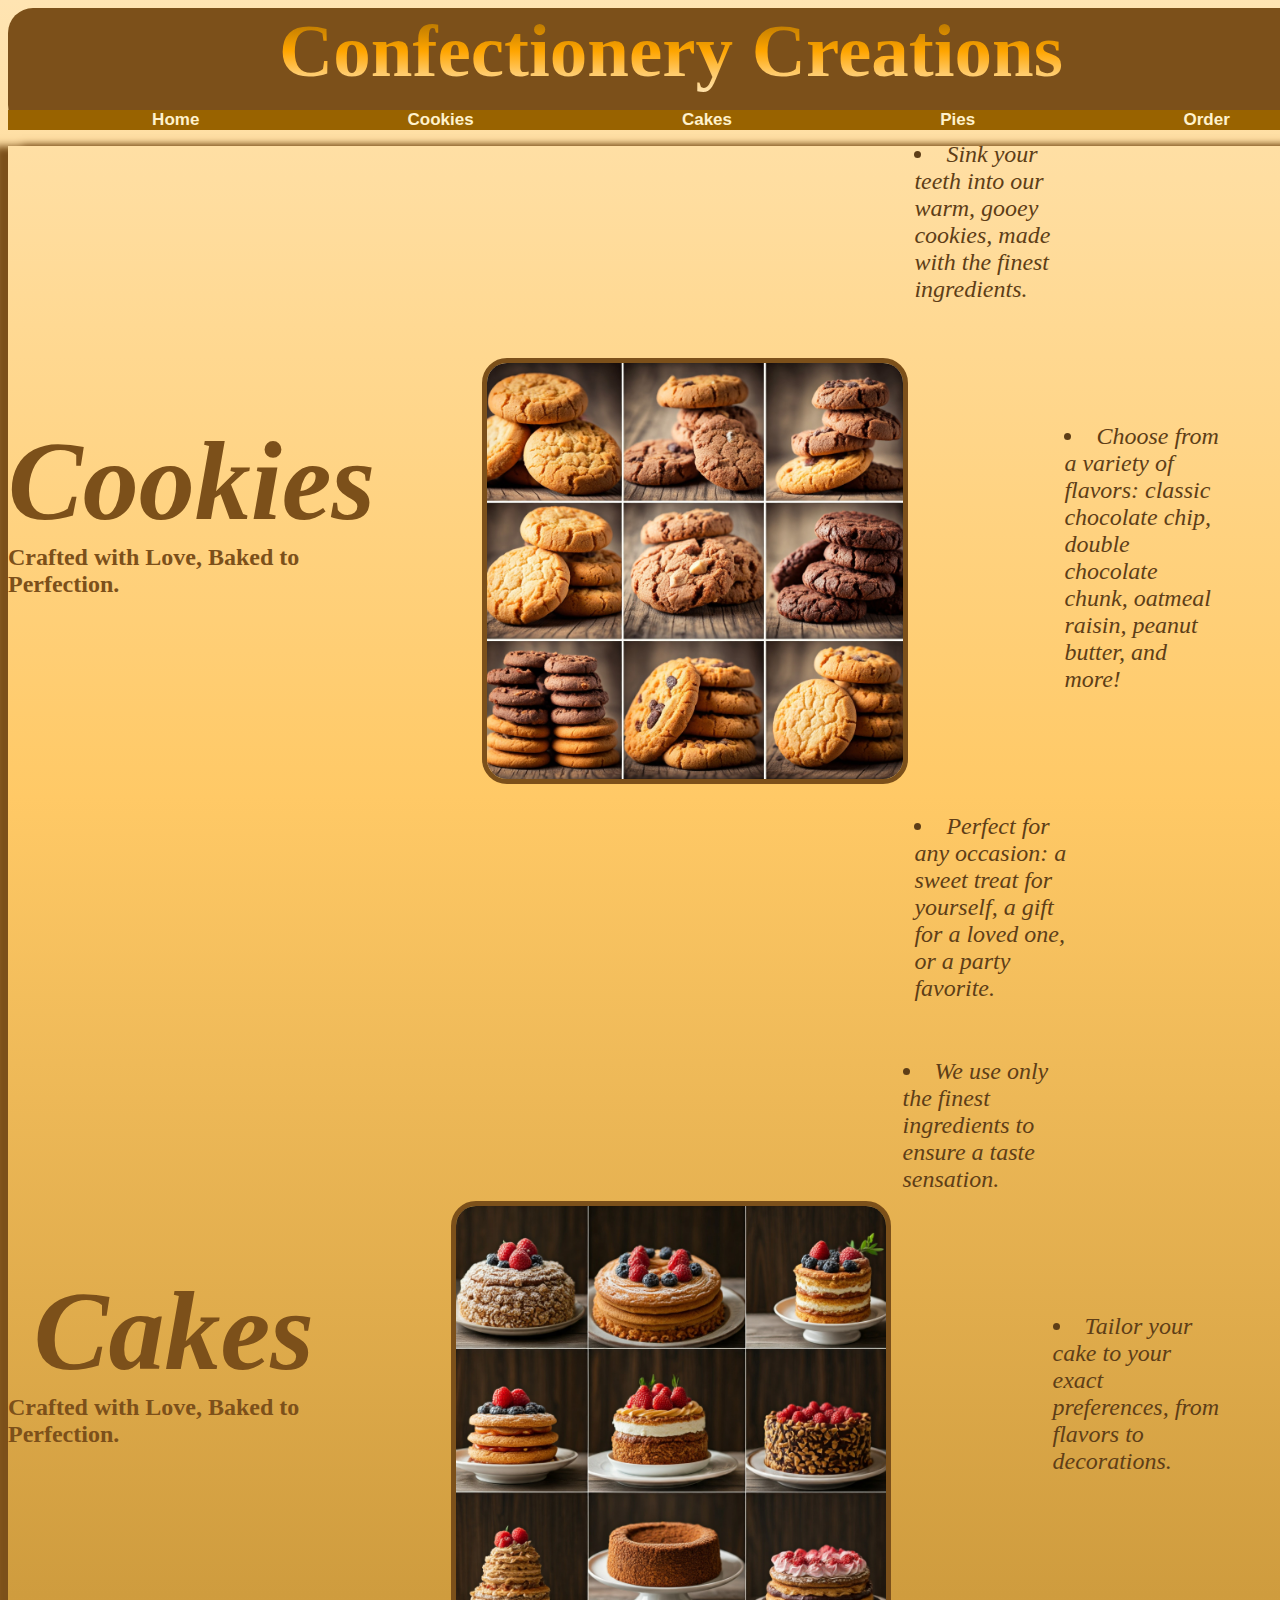
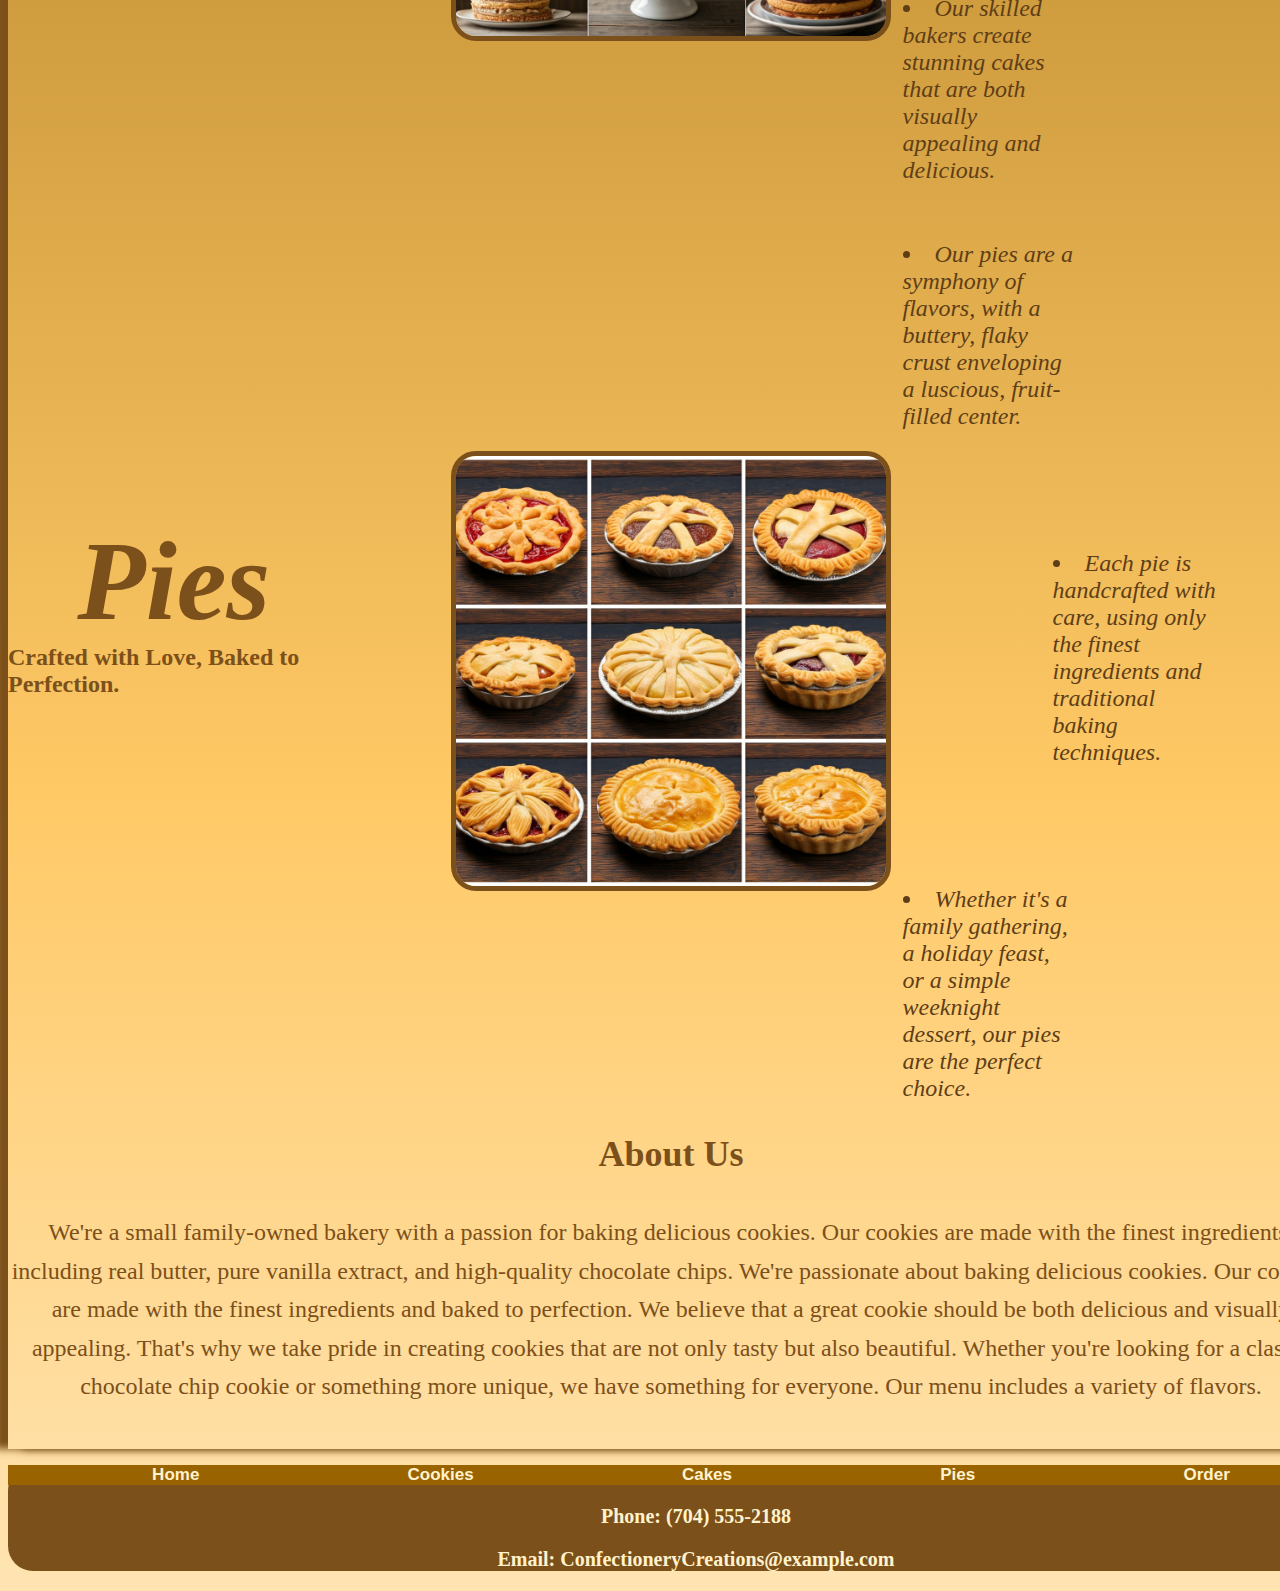
<file: index.html>
<!DOCTYPE html>
<html lang="en">

<html>
<head>
	<!-- 
		New Perspectives on HTML5 and CSS3, 8th Edition
		E-Commerce Website Project		
		
		Author: Matthew Robertson
		Date:

	-->	
	
	<!-- <p>Check out each day special by viewing our calendar</P>
	<div id="calendar"></div> -->
	
	<meta charset="utf-8" />
	<title>Confectionery Creations</title>
	<meta name="viewport" content="width=device-width, initial-scale=1">
	<link href="style_home.css" rel="stylesheet" />

	
</head>
<body>
	<header>
		<div class="header">
			<h1>Confectionery Creations</h1>
			<div id="nav">
				<ul>
					<li><a href="index.html">Home</a></li>
					<li><a href="cookies.html">Cookies</a></li>
					<li><a href="cakes.html">Cakes</a></li>
					<li><a href="pies.html">Pies</a></li>
					<li><a href="order.html">Order</a></li>
				</ul>
			</div>
		</div>	
	</header>
	<article>
		<section class="body">
			<div id="cookie">
				<h1><a href="cookies.html"><em>Cookies</em></a></h1>
				<h2>Crafted with Love, Baked to Perfection.</h2>
				<img src="cookie.jpg" alt="cookie"/>
				<ul>
					<li><i>Sink your teeth into our warm, gooey cookies, made with the finest ingredients.</i></li>
					<li><i>Choose from a variety of flavors: classic chocolate chip, double chocolate chunk, oatmeal raisin, peanut butter, and more!</i></li>
					<li><i>Perfect for any occasion: a sweet treat for yourself, a gift for a loved one, or a party favorite.</i></li>
				</ul>
			</div>
			<div id="cake">
				<h1><a href="cakes.html"><em>Cakes</em></a></h1>
				<h2>Crafted with Love, Baked to Perfection.</h2>
				<img src="cake.jpg" alt="cake" />
				<ul>
					<li><i>We use only the finest ingredients to ensure a taste sensation.</i></li>
					<li><i>Tailor your cake to your exact preferences, from flavors to decorations.</i></li>
					<li><i>Our skilled bakers create stunning cakes that are both visually appealing and delicious.</i></li>
				</ul>
			</div>
			<div id="pie">
				<h1><a href="pies.html"><em>Pies</em></a></h1>
				<h2>Crafted with Love, Baked to Perfection.</h2>
				<img src="pie.jpg" alt="pie" />
				<ul>
					<li><i>Our pies are a symphony of flavors, with a buttery, flaky crust enveloping a luscious, fruit-filled center.</i></li>
					<li><i>Each pie is handcrafted with care, using only the finest ingredients and traditional baking techniques.</i></li>
					<li><i>Whether it's a family gathering, a holiday feast, or a simple weeknight dessert, our pies are the perfect choice.</i></li>
				</ul>
			</div>
			<div class="about">
				<h2>About Us</h2>
				<p>We're a small family-owned bakery with a passion for baking delicious cookies. Our cookies are made with the finest ingredients, including real butter, pure vanilla extract, and high-quality chocolate chips.
					We're passionate about baking delicious cookies. Our cookies are made with the finest ingredients and baked to perfection.
					We believe that a great cookie should be both delicious and visually appealing. That's why we take pride in creating cookies that are not only tasty but also beautiful.
					Whether you're looking for a classic chocolate chip cookie or something more unique, we have something for everyone. Our menu includes a variety of flavors.
				</p>
			</div>
		</section>
	</article>
</body>
<footer>
	<div class="foot">
		<div id="nav">
				<ul>
					<li><a href="index.html">Home</a></li>
					<li><a href="cookies.html">Cookies</a></li>
					<li><a href="cakes.html">Cakes</a></li>
					<li><a href="pies.html">Pies</a></li>
					<li><a href="order.html">Order</a></li>
				</ul>
			</div>
		<div class="contact">
			<p>
				<strong>Phone:</strong><a href="tel:+17045552188"> (704) 555-2188</a></p>
				<strong>Email:</strong><a href="mailto:confectionerycreations@example.com"> ConfectioneryCreations@example.com</a>
			</p>
		</div>
	</div>
</footer>
</html>
</file>
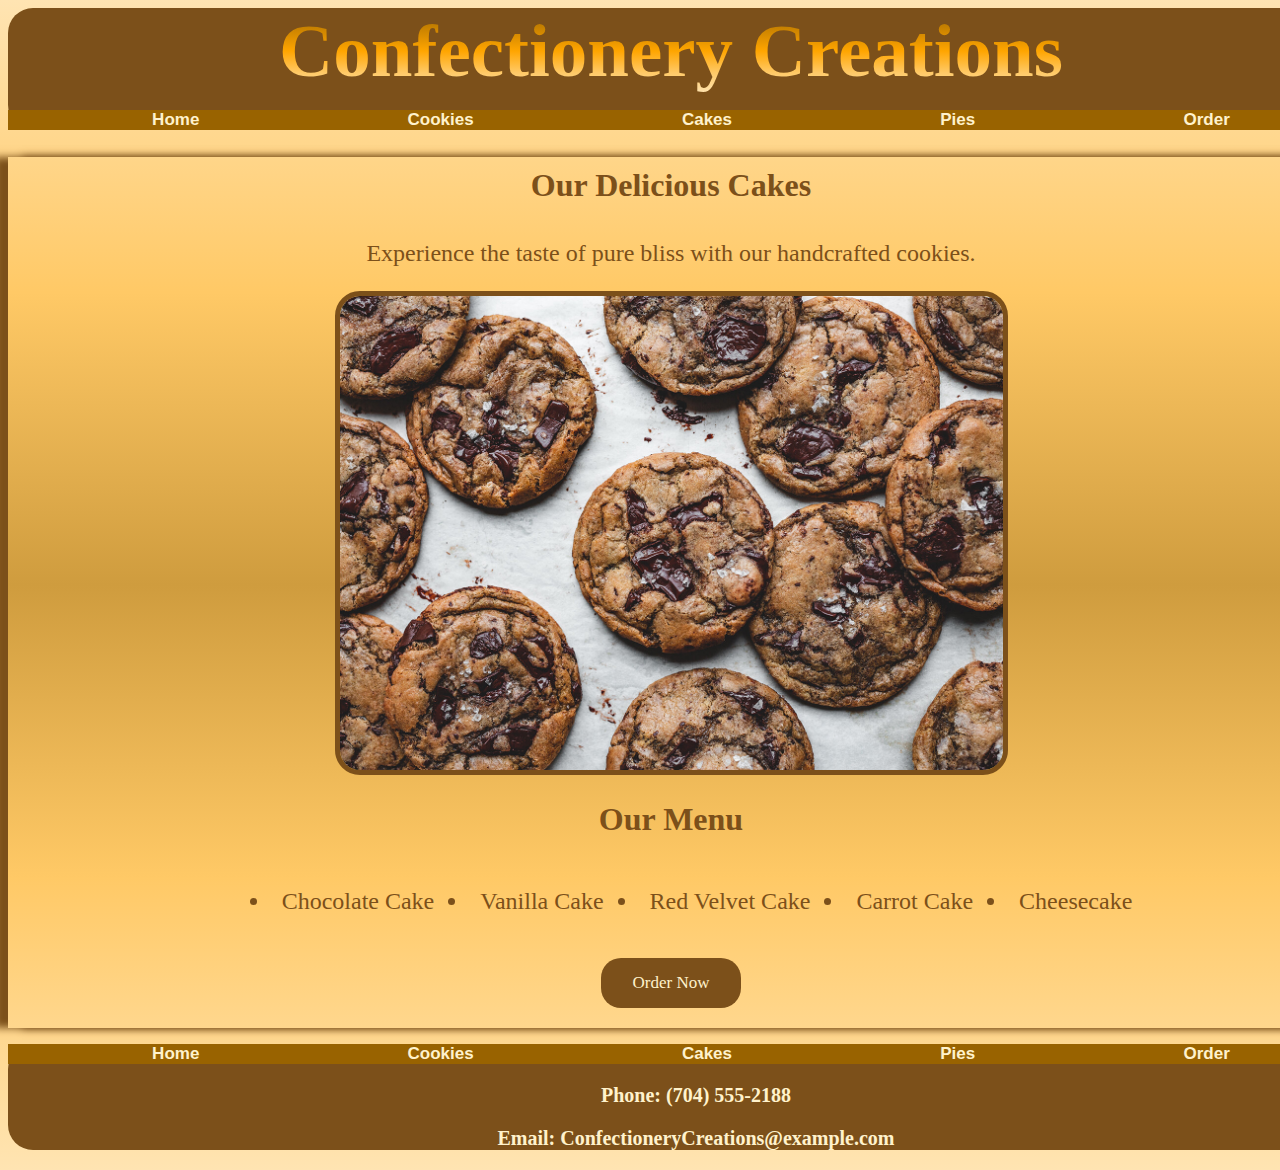
<file: cakes.html>
<!DOCTYPE html>
<html lang="en">

<html>
<head>
	<!-- 
		New Perspectives on HTML5 and CSS3, 8th Edition
		E-Commerce Website Project		
		
		Author: Matthew Robertson
		Date:

	-->	
	
	<!-- <p>Check out each day special by viewing our calendar</P>
	<div id="calendar"></div> -->
	
	<meta charset="utf-8" />
	<title>Confectionery Cookies</title>
	<meta name="viewport" content="width=device-width, initial-scale=1">
	<link href="style_goods.css" rel="stylesheet" />
	
</head>
<body>
	<header>
		<div class="header">
			<h1>Confectionery Creations</h1>
			<div id="nav">
				<ul>
					<li><a href="index.html">Home</a></li>
					<li><a href="cookies.html">Cookies</a></li>
					<li><a href="cakes.html">Cakes</a></li>
					<li><a href="pies.html">Pies</a></li>
					<li><a href="order.html">Order</a></li>
				</ul>
			</div>
		</div>	
	</header>
	<article>
        <div class="cake">
            <h2>Our Delicious Cakes</h2>
			<p>Experience the taste of pure bliss with our handcrafted cookies.</p>
			<img src="cookie1.jpeg" alt="A delicious cookie">
        </div>
		<div class="menu">
			<h2>Our Menu</h2>
			<ul>
				<li>Chocolate Cake</li>
				<li>Vanilla Cake</li>
				<li>Red Velvet Cake</li>
				<li>Carrot Cake</li>
				<li>Cheesecake</li>
			</ul>
			<a href="order.html" class="button">Order Now</a>
		</div>		
    </article>
	<footer>
	<div class="foot">
		<div id="nav">
				<ul>
					<li><a href="index.html">Home</a></li>
					<li><a href="cookies.html">Cookies</a></li>
					<li><a href="cake.html">Cakes</a></li>
					<li><a href="pies.html">Pies</a></li>
					<li><a href="order.html">Order</a></li>
				</ul>
			</div>
		<div class="contact">
			<p>
				<strong>Phone:</strong><a href="tel:+17045552188"> (704) 555-2188</a></p>
				<strong>Email:</strong><a href="mailto:confectionerycreations@example.com"> ConfectioneryCreations@example.com</a>
			</p>
		</div>
	</div>
</footer>
</html>
</file>
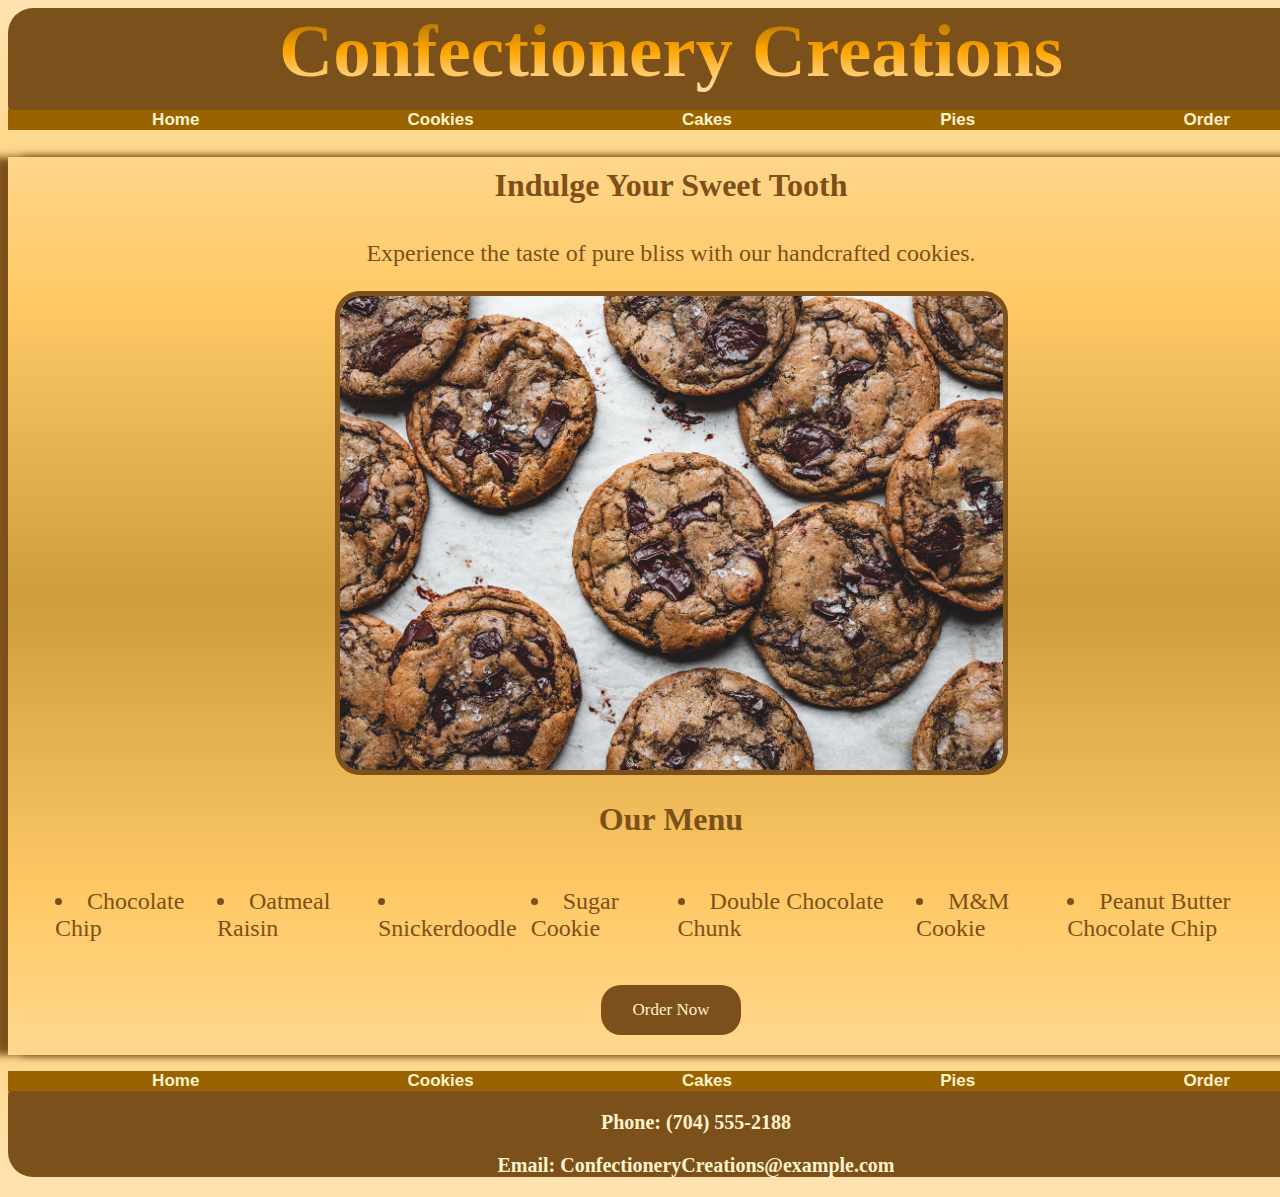
<file: cookies.html>
<!DOCTYPE html>
<html lang="en">

<html>
<head>
	<!-- 
		New Perspectives on HTML5 and CSS3, 8th Edition
		E-Commerce Website Project		
		
		Author: Matthew Robertson
		Date:

	-->	
	
	<!-- <p>Check out each day special by viewing our calendar</P>
	<div id="calendar"></div> -->
	
	<meta charset="utf-8" />
	<title>Confectionery Cookies</title>
	<meta name="viewport" content="width=device-width, initial-scale=1">
	<link href="style_goods.css" rel="stylesheet" />
	
</head>
<body>
	<header>
		<div class="header">
			<h1>Confectionery Creations</h1>
			<div id="nav">
				<ul>
					<li><a href="index.html">Home</a></li>
					<li><a href="cookies.html">Cookies</a></li>
					<li><a href="cakes.html">Cakes</a></li>
					<li><a href="pies.html">Pies</a></li>
					<li><a href="order.html">Order</a></li>
				</ul>
			</div>
		</div>	
	</header>
	<article>
        <div class="cookie">
            <h2>Indulge Your Sweet Tooth</h2>
			<p>Experience the taste of pure bliss with our handcrafted cookies.</p>
			<img src="cookie1.jpeg" alt="A delicious cookie">
        </div>
		<div class="menu">
			<h2>Our Menu</h2>
			<ul>
				<li>Chocolate Chip</li>
				<li>Oatmeal Raisin</li>
				<li>Snickerdoodle</li>
				<li>Sugar Cookie</li>
				<li>Double Chocolate Chunk</li>
				<li>M&M Cookie</li>
				<li>Peanut Butter Chocolate Chip</li>
			</ul>
			<a href="order.html" class="button">Order Now</a>
		</div>		
    </article>
	<footer>
	<div class="foot">
		<div id="nav">
				<ul>
					<li><a href="index.html">Home</a></li>
					<li><a href="cookies.html">Cookies</a></li>
					<li><a href="cake.html">Cakes</a></li>
					<li><a href="pies.html">Pies</a></li>
					<li><a href="order.html">Order</a></li>
				</ul>
			</div>
		<div class="contact">
			<p>
				<strong>Phone:</strong><a href="tel:+17045552188"> (704) 555-2188</a></p>
				<strong>Email:</strong><a href="mailto:confectionerycreations@example.com"> ConfectioneryCreations@example.com</a>
			</p>
		</div>
	</div>
</footer>
</html>
</file>
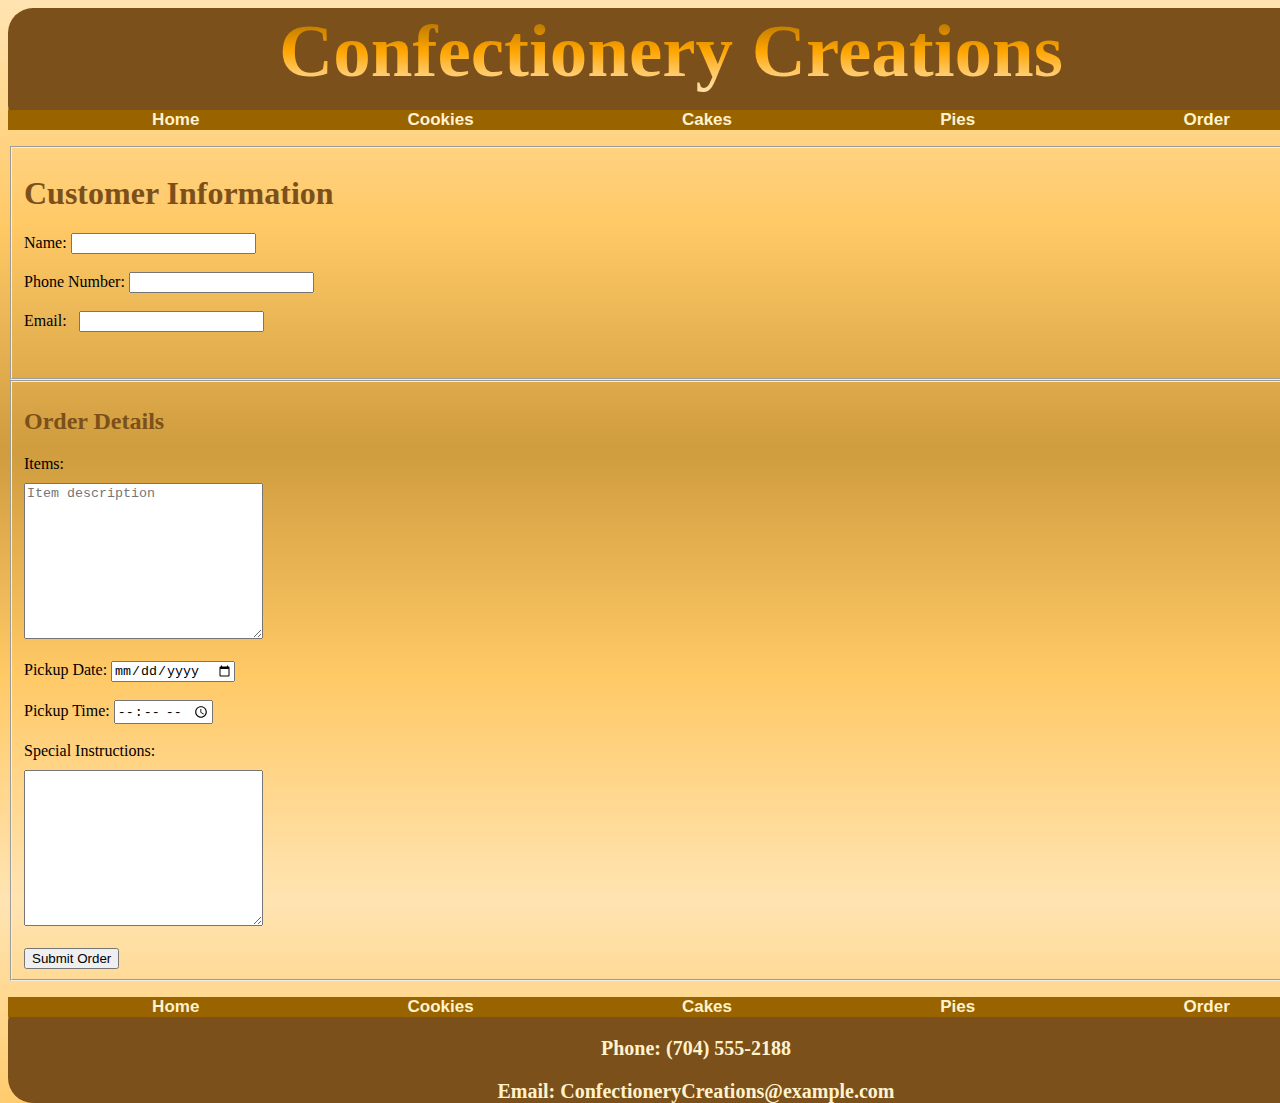
<file: order.html>
<!DOCTYPE html>
<html lang="en">

<html>
<head>
	<!-- 
		New Perspectives on HTML5 and CSS3, 8th Edition
		E-Commerce Website Project		
		
		Author: Matthew Robertson
		Date:

	-->	
	
	<!-- <p>Check out each day special by viewing our calendar</P>
	<div id="calendar"></div> -->
	
	<meta charset="utf-8" />
	<title>Confectionery Cookies</title>
	<meta name="viewport" content="width=device-width, initial-scale=1">
	<link href="style_order.css" rel="stylesheet" />
	
</head>
<body>
	<header>
		<div class="header">
			<h1>Confectionery Creations</h1>
			<div id="nav">
				<ul>
					<li><a href="index.html">Home</a></li>
					<li><a href="cookies.html">Cookies</a></li>
					<li><a href="cakes.html">Cakes</a></li>
					<li><a href="pies.html">Pies</a></li>
					<li><a href="order.html">Order</a></li>
				</ul>
			</div>
		</div>	
	</header>
	<article>
		<form id="order">
			<fieldset id="custInfo">
				<h1>Customer Information</h1>
			
				<label for="name">Name:</label>
				<input type="text" id="name" name="custName" required>
				<br><br>

				<label for="phone">Phone Number:</label>
				<input type="tel" id="phone" name="custPhone" required>
				<br><br>

				<label for="email">Email:</label>   
				<input type="email" id="email" name="custEmail" required>
				<br><br>   
			</fieldset>
			<fieldset id="orderDetails">
				<h2>Order Details</h2>

				<label for="items">Items:</label><br>
				<textarea id="items" name="custItems" placeholder="Item description" required></textarea>
				<br><br>

				<label for="pickupDate">Pickup Date:</label>
				<input type="date" id="pickupDate" name="pickupDate" required>
				<br><br>

				<label for="pickupTime">Pickup Time:</label>
				<input type="time" id="pickupTime" name="pickupTime" required>
				<br><br>

				<label for="specialInstructions">Special Instructions:</label><br>
				<textarea id="specialInstructions" name="specialInstructions" rows="3" cols="30"></textarea>
				<br><br>
				<input type="submit" value="Submit Order">
			</fieldset>
		</form>		
    </article>
<footer>
	<div class="foot">
		<div id="nav">
				<ul>
					<li><a href="index.html">Home</a></li>
					<li><a href="cookies.html">Cookies</a></li>
					<li><a href="cake.html">Cakes</a></li>
					<li><a href="pies.html">Pies</a></li>
					<li><a href="order.html">Order</a></li>
				</ul>
			</div>
		<div class="contact">
			<p>
				<strong>Phone:</strong><a href="tel:+17045552188"> (704) 555-2188</a></p>
				<strong>Email:</strong><a href="mailto:confectionerycreations@example.com"> ConfectioneryCreations@example.com</a>
			</p>
		</div>
	</div>
</footer>
</html>
</file>
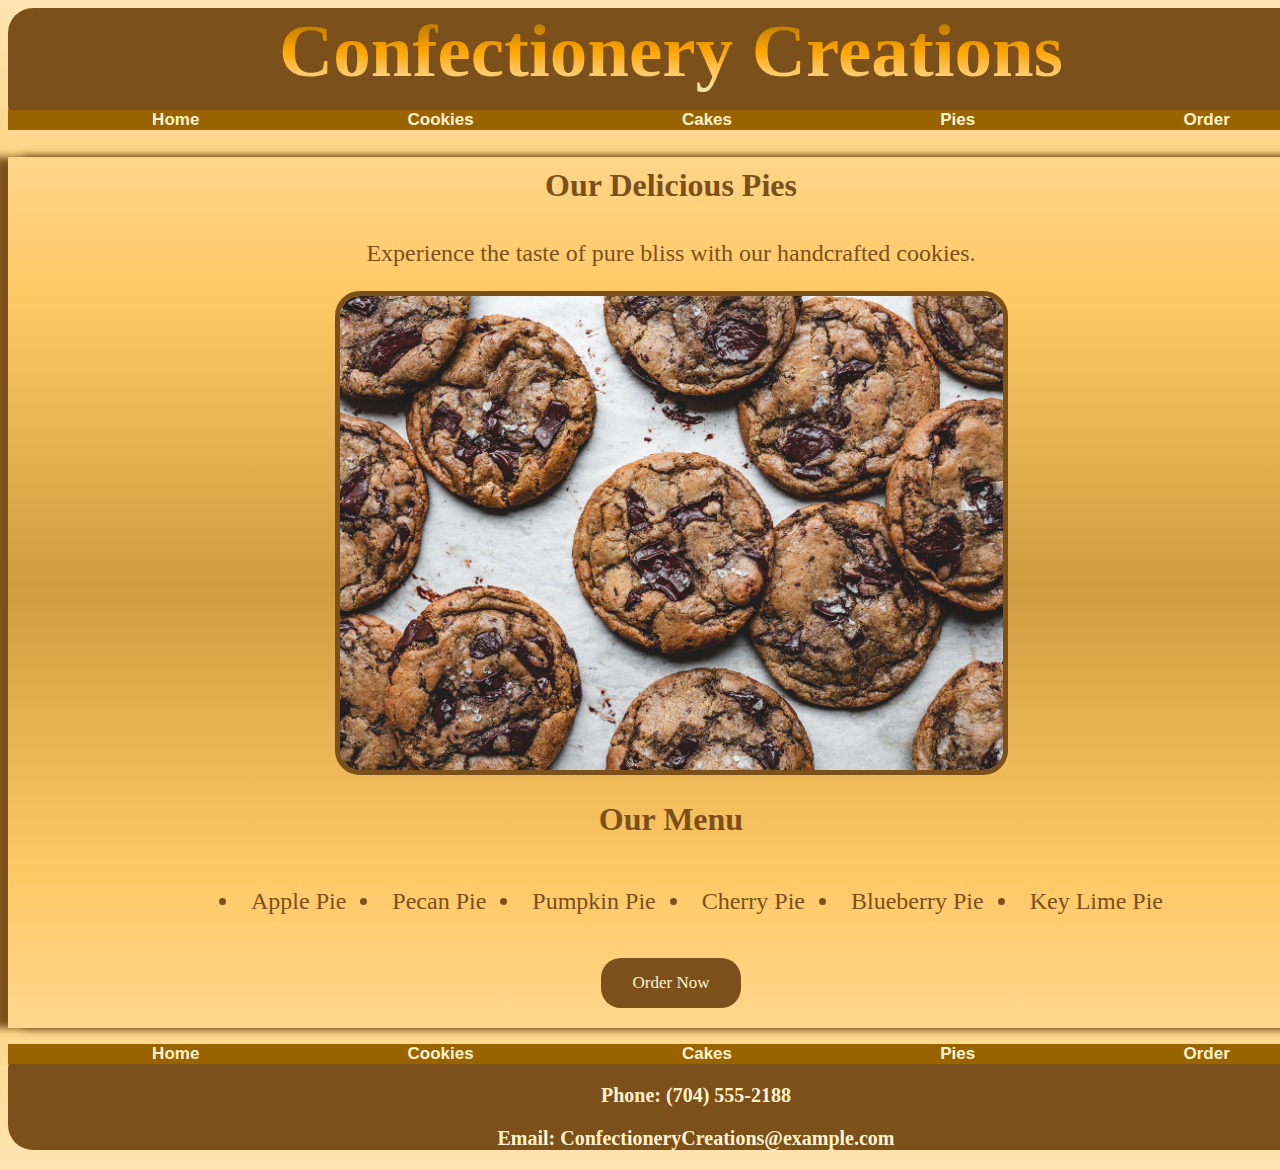
<file: pies.html>
<!DOCTYPE html>
<html lang="en">

<html>
<head>
	<!-- 
		New Perspectives on HTML5 and CSS3, 8th Edition
		E-Commerce Website Project		
		
		Author: Matthew Robertson
		Date:

	-->	
	
	<!-- <p>Check out each day special by viewing our calendar</P>
	<div id="calendar"></div> -->
	
	<meta charset="utf-8" />
	<title>Confectionery Cookies</title>
	<meta name="viewport" content="width=device-width, initial-scale=1">
	<link href="style_goods.css" rel="stylesheet" />
	
</head>
<body>
	<header>
		<div class="header">
			<h1>Confectionery Creations</h1>
			<div id="nav">
				<ul>
					<li><a href="index.html">Home</a></li>
					<li><a href="cookies.html">Cookies</a></li>
					<li><a href="cakes.html">Cakes</a></li>
					<li><a href="pies.html">Pies</a></li>
					<li><a href="order.html">Order</a></li>
				</ul>
			</div>
		</div>	
	</header>
	<article>
        <div class="pie">
            <h2>Our Delicious Pies</h2>
			<p>Experience the taste of pure bliss with our handcrafted cookies.</p>
			<img src="cookie1.jpeg" alt="A delicious cookie">
        </div>
		<div class="menu">
			<h2>Our Menu</h2>
			<ul>
				<li>Apple Pie</li>
				<li>Pecan Pie</li>
				<li>Pumpkin Pie</li>
				<li>Cherry Pie</li>
				<li>Blueberry Pie</li>
				<li>Key Lime Pie</li>
			</ul>
			<a href="order.html" class="button">Order Now</a>
		</div>		
    </article>
	<footer>
	<div class="foot">
		<div id="nav">
				<ul>
					<li><a href="index.html">Home</a></li>
					<li><a href="cookies.html">Cookies</a></li>
					<li><a href="cake.html">Cakes</a></li>
					<li><a href="pies.html">Pies</a></li>
					<li><a href="order.html">Order</a></li>
				</ul>
			</div>
		<div class="contact">
			<p>
				<strong>Phone:</strong><a href="tel:+17045552188"> (704) 555-2188</a></p>
				<strong>Email:</strong><a href="mailto:confectionerycreations@example.com"> ConfectioneryCreations@example.com</a>
			</p>
		</div>
	</div>
</footer>
</html>
</file>
<file: style_home.css>
@charset "utf-8";

/* 
	New Perspectives on HTML5 and CSS3, 8th Edition
	E-Commerce Website Project		
		
	Author: Matthew Robertson
	Date:
*/


/* HTML, header, and nav styles */
html {
	min-width: 1342px;
	max-width: 2187px;
	margin-left: auto;
	margin-right: auto;
	width: 100%;
	/*background-color: #fff2cc;*/
	background: linear-gradient(rgb(255,228,178) , rgb(255,201,102), rgb(207,156,62), rgb(255,201,102), rgb(255,228,178));
}

.header {
	background-color: #7c501a;
	text-align: center;
	border-radius: 25px;
}

.header h1 {
	background: linear-gradient(to top, rgb(255,228,178), rgb(255,201,102), rgb(255,165,0), rgb(204,132,0), rgb(153,99,0));
	color: transparent;
	background-clip: text;
	font-size: 75px;
	margin: 0;
	font-weight: bold;
}

#nav {
	background-color: rgb(153,99,0);
}

#nav ul {
	display: flex;
}

#nav ul li {
	list-style: none;
	margin: 0 auto;
	font-size: 17px;
}

#nav ul li a {
	text-decoration: none;
	color: #fff2cc;
	font-family: Arial;
	font-weight: bold;
	transition: 0.4s ease-in-out;
}

#nav ul li a:hover {
	background: linear-gradient(to top, rgb(255,228,178), rgb(255,201,102), rgb(255,165,0), rgb(204,132,0), rgb(153,99,0));
	color: transparent;
	background-clip: text;
}

/* ======================================== */
/* Main body style */
article {
	box-shadow: 14px 0px 8px #7c501a, -14px 0px 8px #7c501a;
}

/* Body style cookie */
#cookie {
	display: grid;
	grid-template-columns: 1fr 2fr 1fr;
	grid-auto-rows: 850px;
	align-items: center;
	justify-items: center;
	
}

#cookie h1 {
	position: relative;
	top: 250px;
	grid-row: 1;
	grid-column: 1;
	align-self: start;
}

/* ==Grid 1== */
#cookie h1 a {
	color: #7c501a;
	font-size: 3.5em;
	text-decoration: none;
	transition: 0.4s ease-in-out;
}

#cookie h1 a:hover {
	background-color: orange;
	color: transparent;
	background-clip: text;
}

/* ==Grid 2== */
#cookie h2 {
	grid-row: 1;
	grid-column: 1;
	color: #7c501a;
	
}

#cookie img {
	
	grid-row: 1;
	grid-column: 2;
	margin-left: auto;
	margin-right: auto;
	width: 65%;
	border-radius: 25px;
	border: 5px solid #7c501a;
}

/* ==Grid 3== */
#cookie ul {
	list-style-position: inside;
	font-size: 24px;	
}

#cookie ul li {
	color: #5e3e17;
	padding: 60px;
}

#cookie ul li:nth-child(1) {
	position: relative;
	right: 200px;
	
}

#cookie ul li:nth-child(2) {
	position: relative;
	right: 50px;
	
}

#cookie ul li:nth-child(3) {
	position: relative;
	right: 200px;
	
}

#cookie ul li:nth-child(4) {
	position: relative;
	right: 50px;
}

/* ======================================== */
/* Body style cake */
#cake {
	display: grid;
	grid-template-columns: 1fr 2fr 1fr;
	grid-auto-rows: 850px;
	align-items: center;
	justify-items: center;
}

#cake h1 {
	position: relative;
	top: 250px;
	grid-row: 1;
	grid-column: 1;
	align-self: start;
}

/* ==Grid 1== */
#cake h1 a {
	color: #7c501a;
	font-size: 3.5em;
	text-decoration: none;
	transition: 0.4s ease-in-out;
}

#cake h1 a:hover {
	background-color: orange;
	color: transparent;
	background-clip: text;
}

/* ==Grid 2== */
#cake h2 {
	grid-row: 1;
	grid-column: 1;
	color: #7c501a;
	
}

#cake img {
	grid-row: 1;
	grid-column: 2;
	margin-left: auto;
	margin-right: auto;
	width: 65%;
	border-radius: 25px;
	border: 5px solid #7c501a;
}

/* ==Grid 3== */
#cake ul {
	list-style-position: inside;
	font-size: 24px;	
}

#cake ul li {
	color: #5e3e17;
	padding: 60px;
}

#cake ul li:nth-child(1) {
	position: relative;
	right: 200px;
	
}

#cake ul li:nth-child(2) {
	position: relative;
	right: 50px;
	
}

#cake ul li:nth-child(3) {
	position: relative;
	right: 200px;
	
}

#cake ul li:nth-child(4) {
	position: relative;
	right: 50px;
}

/* ======================================== */
/* Body style pie */
#pie {
	display: grid;
	grid-template-columns: 1fr 2fr 1fr;
	grid-auto-rows: 850px;
	align-items: center;
	justify-items: center;
}

#pie h1 {
	position: relative;
	top: 250px;
	grid-row: 1;
	grid-column: 1;
	align-self: start;
}

/* ==Grid 1== */
#pie h1 a {
	color: #7c501a;
	font-size: 3.5em;
	text-decoration: none;
	transition: 0.4s ease-in-out;
}

#pie h1 a:hover {
	background-color: orange;
	color: transparent;
	background-clip: text;
}

/* ==Grid 2== */
#pie h2 {
	grid-row: 1;
	grid-column: 1;
	color: #7c501a;
	
}

#pie img {
	grid-row: 1;
	grid-column: 2;
	margin-left: auto;
	margin-right: auto;
	width: 65%;
	border-radius: 25px;
	border: 5px solid #7c501a;
}

/* ==Grid 3== */
#pie ul {
	list-style-position: inside;
	font-size: 24px;	
}

#pie ul li {
	color: #5e3e17;
	padding: 60px;
}

#pie ul li:nth-child(1) {
	position: relative;
	right: 200px;
	
}

#pie ul li:nth-child(2) {
	position: relative;
	right: 50px;
	
}

#pie ul li:nth-child(3) {
	position: relative;
	right: 200px;
	
}

#pie ul li:nth-child(4) {
	position: relative;
	right: 50px;
}

/* ======================================== */
/* about us sytle */
.about {
	clear: both;
	color: #7c501a;
	font-size: 24px;
	padding-bottom: 20px;
	text-align: center;
	line-height: 1.6;
}


/* ======================================== */
/* footer style */

footer {
	background-color: #7c501a;		
	border-radius: 25px;
}

.contact {
	color: #fff2cc;
	font-size: 20px;
	font-weight: bold;
	text-align: center;
	padding-left: 50px;
}

.contact a {
	color: #fff2cc;
	text-decoration: none;
	transition: 0.5s ease-in-out;
}

.contact a:hover {
	background: linear-gradient(to top, rgb(255,228,178), rgb(255,201,102), rgb(255,165,0), rgb(204,132,0), rgb(153,99,0));
	color: transparent;
	background-clip: text;
}
</file>
<file: style_goods.css>
@charset "utf-8";

/* 
	New Perspectives on HTML5 and CSS3, 8th Edition
	E-Commerce Website Project		
		
	Author: Matthew Robertson
	Date:
*/


/* HTML, header, and nav styles */
html {
	min-width: 1342px;
	max-width: 2187px;
	/*background-color: #fff2cc;*/
	background: linear-gradient(rgb(255,228,178) , rgb(255,201,102), rgb(207,156,62), rgb(255,201,102), rgb(255,228,178));
}

.header {
	background-color: #7c501a;
	text-align: center;
	border-radius: 25px;
}

.header h1 {
	background: linear-gradient(to top, rgb(255,228,178), rgb(255,201,102), rgb(255,165,0), rgb(204,132,0), rgb(153,99,0));
	color: transparent;
	background-clip: text;
	font-size: 75px;
	margin: 0;
	font-weight: bold;
}

#nav {
	background-color: rgb(153,99,0);
}

#nav ul {
	display: flex;
}

#nav ul li {
	list-style: none;
	margin: 0 auto;
	font-size: 17px;
}

#nav ul li a {
	text-decoration: none;
	color: #fff2cc;
	font-family: Arial;
	font-weight: bold;
	transition: 0.4s ease-in-out;
}

#nav ul li a:hover {
	background: linear-gradient(to top, rgb(255,228,178), rgb(255,201,102), rgb(255,165,0), rgb(204,132,0), rgb(153,99,0));
	color: transparent;
	background-clip: text;
}

/* ======================================== */
/* Main body style */
article {
	box-shadow: 14px 0px 8px #7c501a, -14px 0px 8px #7c501a;
}

/* ======================================== */
/* Body style class cookie */
.cookie, .cookie h2 {
	justify-items: center;
}

.cookie h2 {
	color: #7c501a;
	font-size: 2em;
	padding-top: 10px;
}

.cookie p {
	color: #7c501a;
	font-size: 24px;
	padding-top: 10px
}

.cookie img {
	display: block;
	width: 50%;
	border: 5px solid #7c501a;
	border-radius: 25px;
	margin-left: auto;
	margin-right: auto;
}

/* ======================================== */
/* Body style class cake */
.cake, .cake h2 {
	justify-items: center;
}

.cake h2 {
	color: #7c501a;
	font-size: 2em;
	padding-top: 10px;
}

.cake p {
	color: #7c501a;
	font-size: 24px;
	padding-top: 10px
}

.cake img {
	display: block;
	width: 50%;
	border: 5px solid #7c501a;
	border-radius: 25px;
	margin-left: auto;
	margin-right: auto;
}
/* ======================================== */
/* Body style class pie */
.pie, .pie h2 {
	justify-items: center;
}

.pie h2 {
	color: #7c501a;
	font-size: 2em;
	padding-top: 10px;
}

.pie p {
	color: #7c501a;
	font-size: 24px;
	padding-top: 10px
}

.pie img {
	display: block;
	width: 50%;
	border: 5px solid #7c501a;
	border-radius: 25px;
	margin-left: auto;
	margin-right: auto;
}

/* ======================================== */
/* Body style class menu */
.menu  {
	display: flex;
	flex-direction: column;
	align-items: center;
	
}

.menu h2 {
	color: #7c501a;
	font-size: 2em;
	justify-self: center;
}

.menu ul {
	display: flex;
	justify-content: center;
	padding-bottom: 20px;
}

.menu ul li {
	padding: 7px;
	list-style: inside;
	color: #7c501a;
	font-size: 1.5em;
}

/* ======================================== */
/* Button sytle */
.button {
	background-color: #7c501a; 
	color: #fff2cc;
	padding: 15px 32px;
	text-align: center;
	text-decoration: none;
	display: inline-block;
	font-size: 17px;
	border-radius: 20px;
	transition: 0.6s ease;
	margin-bottom: 20px;
}

.button:hover {
	background: linear-gradient(rgb(204,132,0), rgb(153,99,0));
	color: #7c501a;
}


/* ======================================== */
/* footer style */

footer {
	background-color: #7c501a;		
	border-radius: 25px;
}

.contact {
	color: #fff2cc;
	font-size: 20px;
	font-weight: bold;
	text-align: center;
	padding-left: 50px;
}

.contact a {
	color: #fff2cc;
	text-decoration: none;
	transition: 0.5s ease-in-out;
}

.contact a:hover {
	background: linear-gradient(to top, rgb(255,228,178), rgb(255,201,102), rgb(255,165,0), rgb(204,132,0), rgb(153,99,0));
	color: transparent;
	background-clip: text;
}
</file>
<file: style_order.css>
@charset "utf-8";

/* 
	New Perspectives on HTML5 and CSS3, 8th Edition
	E-Commerce Website Project		
		
	Author: Matthew Robertson
	Date:
*/

/* HTML, header, and nav styles */
html {
	min-width: 1342px;
	max-width: 2187px;
	height: 100%;
	margin-left: auto;
	margin-right: auto;
	width: 100%;
	/*background-color: #fff2cc;*/
	background: linear-gradient(rgb(255,228,178) , rgb(255,201,102), rgb(207,156,62), rgb(255,201,102), rgb(255,228,178));
}

.header {
	background-color: #7c501a;
	text-align: center;
	border-radius: 25px;
}

.header h1 {
	background: linear-gradient(to top, rgb(255,228,178), rgb(255,201,102), rgb(255,165,0), rgb(204,132,0), rgb(153,99,0));
	color: transparent;
	background-clip: text;
	font-size: 75px;
	margin: 0;
	font-weight: bold;
}

#nav {
	background-color: rgb(153,99,0);
}

#nav ul {
	display: flex;
}

#nav ul li {
	list-style: none;
	margin: 0 auto;
	font-size: 17px;
}

#nav ul li a {
	text-decoration: none;
	color: #fff2cc;
	font-family: Arial;
	font-weight: bold;
	transition: 0.4s ease-in-out;
}

#nav ul li a:hover {
	background: linear-gradient(to top, rgb(255,228,178), rgb(255,201,102), rgb(255,165,0), rgb(204,132,0), rgb(153,99,0));
	color: transparent;
	background-clip: text;
}

/* ======================================== */

fieldset#custInfo h1 {
	color: #7c501a;
}

fieldset#orderDetails h2 {
	color: #7c501a;
}





/* Order details */
textarea {
	margin-top: 10px;
	height: 150px;
	width: 18%;
}









/* ======================================== */
/* footer style */

footer {
	background-color: #7c501a;		
	border-radius: 25px;
}

.contact {
	color: #fff2cc;
	font-size: 20px;
	font-weight: bold;
	text-align: center;
	padding-left: 50px;
}

.contact a {
	color: #fff2cc;
	text-decoration: none;
	transition: 0.5s ease-in-out;
}

.contact a:hover {
	background: linear-gradient(to top, rgb(255,228,178), rgb(255,201,102), rgb(255,165,0), rgb(204,132,0), rgb(153,99,0));
	color: transparent;
	background-clip: text;
}
</file>
